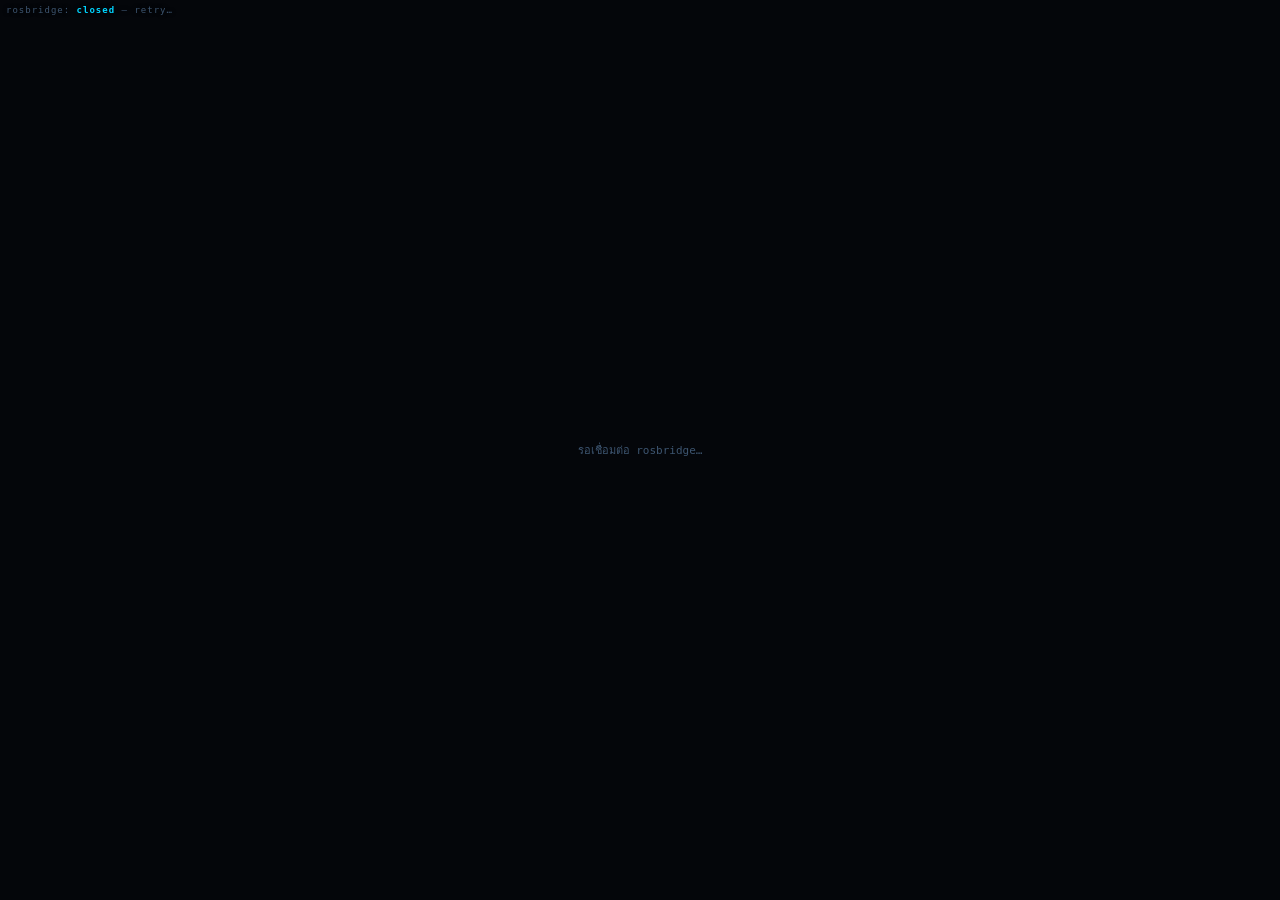
<file: ui/lidar.html>
<!DOCTYPE html>
<html lang="th">
<head>
<meta charset="UTF-8" />
<meta name="viewport" content="width=device-width, initial-scale=1.0" />
<title>LIDAR / SLAM</title>
<!-- ============================================================================
  lidar_example.html  —  แผง LIDAR MAP (ฝังเป็น iframe ใน index.html)

  ต่อ rosbridge บน Pi (ws://<PI_IP>:9090) ตรงๆ ด้วย WebSocket (rosbridge v2
  protocol เป็น JSON ล้วน) — ไม่พึ่ง roslib.js / CDN ใดๆ เพื่อให้ใช้ได้แม้
  หุ่นอยู่บนเครือข่ายที่ไม่มีอินเทอร์เน็ต

  สัญญา (postMessage) กับ index.html — ดู index.html บรรทัด ~700-738:
    parent → iframe:
      {type:'setWs', addr:'<ip>:9090', connect:true}   ← ตอน iframe โหลดเสร็จ
      {type:'mapSave'}                                  ← ปุ่ม SAVE
      {type:'slamStop'} / {type:'slamStart'}            ← ปุ่ม RESET
    iframe → parent:
      {type:'lidarStatus', receiving:bool}             ← อัปเดตป้าย LIVE/NO DATA
      {type:'slamResult', cmd, success, message}       ← ผลปุ่ม SAVE/RESET

  ทำงาน: subscribe /scan (LaserScan) + /map (OccupancyGrid) ผ่าน rosbridge
  - มี /map → วาดแผนที่ SLAM เต็มจอ + มินิ scan มุมขวาล่าง
  - ยังไม่มี /map → วาด /scan แบบเรดาร์เต็มจอ (ใช้ดูว่า LIDAR ยังมีชีวิต)
============================================================================ -->
<style>
  :root {
    --bg: #04060a; --grid: #0e1626; --map-unknown: #262c38;
    --map-free: #101828; --accent: #00d4ff; --text-dim: #3d5570; --text: #b8cce0;
  }
  html, body { margin: 0; height: 100%; width: 100%; background: var(--bg);
    overflow: hidden; font-family: 'Consolas', monospace; color: var(--text); }
  #wrap { position: relative; height: 100%; width: 100%; }
  canvas { display: block; width: 100%; height: 100%; cursor: grab; }
  canvas.panning { cursor: grabbing; }
  #hud { position: absolute; left: 6px; top: 5px; font-size: 9px; letter-spacing: 1px;
    color: var(--text-dim); pointer-events: none; text-shadow: 0 0 4px #000; }
  #hud b { color: var(--accent); }
  #waiting { position: absolute; inset: 0; display: flex; align-items: center;
    justify-content: center; font-size: 11px; color: var(--text-dim);
    text-align: center; pointer-events: none; }
</style>
</head>
<body>
<div id="wrap">
  <canvas id="cv"></canvas>
  <div id="hud"></div>
  <div id="waiting">รอเชื่อมต่อ rosbridge…</div>
</div>

<script>
"use strict";
// ── ปรับชื่อ topic / service ให้ตรงกับฝั่ง Pi ได้ที่นี่ ──────────────────────
const CONFIG = {
  scanTopic:  '/MS200/scan',
  scanType: 'sensor_msgs/LaserScan',
  mapTopic:   '/map',
  mapType:  'nav_msgs/OccupancyGrid',
  markTopic:  '/scan_marks',                        // hazmat/QR pins จาก map_marker_pi
  markType: 'visualization_msgs/MarkerArray',
  scanThrottleMs: 100,
  displayMode: 'map',   // 'scan' | 'map' | 'both'

  saveService:  '/slam/save_map',
  saveType: 'std_srvs/srv/Trigger',
  startService: '/slam/start',
  startType: 'std_srvs/srv/Empty',
  stopService:  '/slam/stop',
  stopType:  'std_srvs/srv/Empty',
  staleMs: 3000,
};

// ── สถานะ ──────────────────────────────────────────────────────────────────
const cv  = document.getElementById('cv');
const ctx = cv.getContext('2d');
const hud = document.getElementById('hud');
const waitEl = document.getElementById('waiting');

let ws = null, wsAddr = null, retryT = null;
let lastScan = null, lastMap = null, lastMarks = [];
let receiving = false, staleT = null;
const pendingSrv = new Map();   // id → {cmd, resolve}

// view transform: ครอบการวาดทั้งหมด — screen = pan + zoom * (พิกัด fit เดิม)
let view = { zoom: 1, panX: 0, panY: 0 };
function resetView() { view.zoom = 1; view.panX = 0; view.panY = 0; }

// ── postMessage → parent (index.html) ───────────────────────────────────────
function toParent(obj) { try { parent.postMessage(obj, '*'); } catch (e) {} }
function setReceiving(on) {
  if (on !== receiving) { receiving = on; toParent({ type: 'lidarStatus', receiving: on }); }
  if (on) {
    waitEl.style.display = 'none';
    clearTimeout(staleT);
    staleT = setTimeout(() => setReceiving(false), CONFIG.staleMs);
  }
}

// ── rosbridge WebSocket client (protocol v2, JSON ล้วน) ─────────────────────
function connect(addr) {
  if (addr) wsAddr = addr;
  if (!wsAddr) return;
  cleanup();
  const url = 'ws://' + wsAddr;
  hud.innerHTML = 'rosbridge: <b>connecting</b> ' + wsAddr;
  try { ws = new WebSocket(url); } catch (e) { return retry(); }

  ws.onopen = () => {
    hud.innerHTML = 'rosbridge: <b>connected</b> ' + wsAddr;
    send({ op: 'subscribe', topic: CONFIG.scanTopic, type: CONFIG.scanType,
           throttle_rate: CONFIG.scanThrottleMs, queue_length: 1 });
    send({ op: 'subscribe', topic: CONFIG.mapTopic, type: CONFIG.mapType,
           queue_length: 1 });
    send({ op: 'subscribe', topic: CONFIG.markTopic, type: CONFIG.markType,
           queue_length: 1 });
  };
  ws.onmessage = (ev) => {
    let m; try { m = JSON.parse(ev.data); } catch (e) { return; }
    if (m.op === 'publish') {
      if (m.topic === CONFIG.scanTopic) { lastScan = m.msg; setReceiving(true); }
      else if (m.topic === CONFIG.mapTopic) { lastMap = m.msg; setReceiving(true); }
      else if (m.topic === CONFIG.markTopic) { ingestMarks(m.msg); }
    } else if (m.op === 'service_response') {
      const p = pendingSrv.get(m.id);
      if (p) { pendingSrv.delete(m.id);
        toParent({ type: 'slamResult', cmd: p.cmd,
          success: m.result !== false,
          message: m.values && m.values.message ? m.values.message : (m.result === false ? 'service failed' : 'ok') }); }
    }
  };
  ws.onclose = () => { setReceiving(false); hud.innerHTML = 'rosbridge: <b>closed</b> — retry…'; retry(); };
  ws.onerror = () => { try { ws.close(); } catch (e) {} };
}
function send(obj) { try { if (ws && ws.readyState === 1) ws.send(JSON.stringify(obj)); } catch (e) {} }
function retry() { clearTimeout(retryT); retryT = setTimeout(() => connect(), 2000); }
function cleanup() { clearTimeout(retryT); if (ws) { try { ws.onclose = null; ws.close(); } catch (e) {} ws = null; } }

// ── เรียก ROS service (SAVE / RESET) ────────────────────────────────────────
function callService(service, type, args, cmd) {
  if (!ws || ws.readyState !== 1) {
    return toParent({ type: 'slamResult', cmd, success: false, message: 'rosbridge ไม่ได้เชื่อมต่อ' });
  }
  const id = 'srv_' + cmd + '_' + Date.now();
  pendingSrv.set(id, { cmd });
  send({ op: 'call_service', service, type, args: args || {}, id });
  // timeout กันค้างถ้าไม่มี response
  setTimeout(() => { if (pendingSrv.has(id)) { pendingSrv.delete(id);
    toParent({ type: 'slamResult', cmd, success: false, message: 'timeout (ไม่มี response)' }); } }, 8000);
}

// ── รับคำสั่งจาก parent (index.html) ────────────────────────────────────────
window.addEventListener('message', (e) => {
  const d = e.data; if (!d || typeof d !== 'object') return;
  switch (d.type) {
    case 'setWs':     if (d.addr) connect(d.addr); break;
    case 'setMode':   CONFIG.displayMode = d.mode; break;   // ← เพิ่ม
    case 'mapSave':   callService(CONFIG.saveService, CONFIG.saveType, {}, 'save'); break;
    case 'slamStop':  callService(CONFIG.stopService, CONFIG.stopType, {}, 'stop'); break;
    case 'slamStart': callService(CONFIG.startService, CONFIG.startType, {}, 'start'); break;
  }
});

// ── hazmat/QR marks (MarkerArray จาก map_marker_pi) ─────────────────────────
// แต่ละ publish = snapshot เต็ม (DELETEALL + ชุดปัจจุบัน) → แทนที่ lastMarks ทั้งก้อน
function ingestMarks(msg) {
  const out = [];
  for (const mk of (msg.markers || [])) {
    if (mk.action === 3) continue;                 // DELETEALL → เริ่มชุดใหม่
    const p = mk.pose && mk.pose.position;
    if (!p) continue;
    const c = mk.color || { r: 1, g: 1, b: 1 };
    out.push({
      x: p.x, y: p.y,
      r: c.r, g: c.g, b: c.b,
      text: mk.text || '',
      isText: mk.type === 9,                        // 9 = TEXT_VIEW_FACING
    });
  }
  lastMarks = out;
}

// วาดหมุดบน map: แปลงพิกัด map (เมตร) → pixel ด้วย transform เดียวกับที่วาด map
function drawMarks(m, ox, oy, dh, pxPerCell) {
  if (!lastMarks.length || !m) return;
  const res = m.info.resolution || 0.05;
  const origX = (m.info.origin && m.info.origin.position.x) || 0;
  const origY = (m.info.origin && m.info.origin.position.y) || 0;
  for (const mk of lastMarks) {
    const col = (mk.x - origX) / res;
    const row = (mk.y - origY) / res;
    const px = ox + col * pxPerCell;
    const py = oy + dh - row * pxPerCell;           // พลิก Y (ROS Y↑ / canvas Y↓)
    const color = 'rgb(' + Math.round(mk.r*255) + ',' + Math.round(mk.g*255) + ',' + Math.round(mk.b*255) + ')';
    if (mk.isText) {
      ctx.font = '11px Consolas';
      ctx.fillStyle = color;
      ctx.strokeStyle = 'rgba(0,0,0,0.85)';
      ctx.lineWidth = 3;
      ctx.strokeText(mk.text, px + 7, py - 6);
      ctx.fillText(mk.text, px + 7, py - 6);
    } else {
      const rad = Math.max(4, (0.13 / res) * pxPerCell);
      ctx.beginPath(); ctx.arc(px, py, rad, 0, Math.PI*2);
      ctx.fillStyle = color; ctx.globalAlpha = 0.9; ctx.fill(); ctx.globalAlpha = 1;
      ctx.strokeStyle = '#000'; ctx.lineWidth = 1.5; ctx.stroke();
    }
  }
}

// ── วาดภาพ ──────────────────────────────────────────────────────────────────
const mapCanvas = document.createElement('canvas');   // offscreen map ความละเอียดจริง

function drawMapTo(ctx2, m, x0, y0, dw, dh) {
  const w = m.info.width, h = m.info.height, data = m.data;
  if (!w || !h) return false;
  mapCanvas.width = w; mapCanvas.height = h;
  const octx = mapCanvas.getContext('2d');
  const img = octx.createImageData(w, h);
  for (let y = 0; y < h; y++) {
    const src = (h - 1 - y) * w;                  // OccupancyGrid เริ่มมุมล่างซ้าย → พลิกแนวตั้ง
    for (let x = 0; x < w; x++) {
      const v = data[src + x], di = (y * w + x) * 4;
      let r, g, b;
      if (v < 0)        { r = 38; g = 44;  b = 56;  }    // unknown
      else if (v >= 50) { r = 0;  g = 212; b = 255; }    // obstacle (accent)
      else              { r = 16; g = 24;  b = 40;  }    // free
      img.data[di] = r; img.data[di+1] = g; img.data[di+2] = b; img.data[di+3] = 255;
    }
  }
  octx.putImageData(img, 0, 0);
  ctx2.imageSmoothingEnabled = false;
  ctx2.drawImage(mapCanvas, 0, 0, w, h, x0, y0, dw, dh);
  return true;
}

function drawScanPolar(cx, cy, radius, dim) {
  const s = lastScan; if (!s || !s.ranges || !s.ranges.length) return;
  const rmax = s.range_max && isFinite(s.range_max) ? s.range_max : 6;
  const scale = radius / rmax;
  // วงรัศมีอ้างอิง
  ctx.strokeStyle = dim ? 'rgba(0,212,255,0.18)' : 'rgba(0,212,255,0.25)';
  ctx.lineWidth = 1;
  for (let k = 1; k <= 3; k++) {
    ctx.beginPath(); ctx.arc(cx, cy, radius * k / 3, 0, Math.PI * 2); ctx.stroke();
  }
  // จุด scan
  ctx.fillStyle = dim ? 'rgba(0,255,136,0.7)' : '#00ff88';
  const dot = dim ? 1 : 1.6;
  for (let i = 0; i < s.ranges.length; i++) {
    const r = s.ranges[i];
    if (!isFinite(r) || r <= 0 || r > rmax) continue;
    const a = s.angle_min + i * s.angle_increment;
    const x = cx + r * scale * Math.cos(a);
    const y = cy - r * scale * Math.sin(a);
    ctx.fillRect(x - dot, y - dot, dot * 2, dot * 2);
  }
  // จุดศูนย์ (ตำแหน่งหุ่น/เซนเซอร์)
  ctx.fillStyle = '#fff';
  ctx.beginPath(); ctx.arc(cx, cy, dim ? 1.5 : 2.5, 0, Math.PI * 2); ctx.fill();
}

function render() {
  const W = cv.clientWidth || 240, H = cv.clientHeight || 160;
  if (cv.width !== W) cv.width = W;
  if (cv.height !== H) cv.height = H;
  ctx.fillStyle = '#04060a';
  ctx.fillRect(0, 0, W, H);

  ctx.save();
  ctx.translate(view.panX, view.panY);
  ctx.scale(view.zoom, view.zoom);

  const mode = CONFIG.displayMode;

  if (mode === 'scan') {
    // ── SCAN ONLY: เรดาร์เต็มจอ ──────────────────────────────
    if (lastScan) {
      drawScanPolar(W / 2, H / 2, Math.min(W, H) / 2 - 10, false);
      const n = lastScan.ranges ? lastScan.ranges.length : 0;
      hud.innerHTML = 'SCAN <b>' + n + '</b> pts · SCAN MODE';
    }

  } else if (mode === 'map') {
    // ── MAP ONLY: แผนที่เต็มจอ ────────────────────────────────
    if (lastMap) {
      const w = lastMap.info.width, h = lastMap.info.height;
      const s = Math.min(W / w, H / h);
      const dw = w * s, dh = h * s, ox = (W - dw) / 2, oy = (H - dh) / 2;
      drawMapTo(ctx, lastMap, ox, oy, dw, dh);
      drawMarks(lastMap, ox, oy, dh, s);
      const res = lastMap.info.resolution || 0;
      hud.innerHTML = 'MAP <b>' + w + '×' + h + '</b> · ' + (w * res).toFixed(1) + '×' + (h * res).toFixed(1) + ' m';
    } else if (lastScan) {
      // ยังไม่มี map → fallback แสดง scan แทน
      drawScanPolar(W / 2, H / 2, Math.min(W, H) / 2 - 10, false);
      hud.innerHTML = 'SCAN only · ยังไม่มี /map';
    }

  } else if (mode === 'both') {
    // ── MAP + SCAN OVERLAY: scan align พิกัดจริงบน map ──────
    if (lastMap) {
      const mw = lastMap.info.width, mh = lastMap.info.height;
      const res = lastMap.info.resolution || 0.05;
      const s = Math.min(W / mw, H / mh);          // pixel-per-cell
      const dw = mw * s, dh = mh * s;
      const ox = (W - dw) / 2, oy = (H - dh) / 2;

      // วาด map
      drawMapTo(ctx, lastMap, ox, oy, dw, dh);

      // วาด scan overlay ถ้ามี
      if (lastScan) {
        // origin ของ map (มุมล่างซ้ายในพิกัด ROS → pixel)
        const mapOriginX = lastMap.info.origin.position.x || 0;
        const mapOriginY = lastMap.info.origin.position.y || 0;

        // robot/sensor อยู่ที่ (0,0) ในพิกัด ROS
        // แปลงเป็น pixel บน canvas
        const robotPixX = ox + (-mapOriginX / res) * s;
        const robotPixY = oy + dh - (-mapOriginY / res) * s;  // พลิก Y (ROS Y↑, canvas Y↓)

        drawScanOnMap(robotPixX, robotPixY, s / res);
      }

      drawMarks(lastMap, ox, oy, dh, s);
      hud.innerHTML = 'MAP+SCAN <b>' + mw + '×' + mh + '</b> · ' + (mw * res).toFixed(1) + '×' + (mh * res).toFixed(1) + ' m';

    } else if (lastScan) {
      // ยังไม่มี map → fallback scan เต็มจอ
      drawScanPolar(W / 2, H / 2, Math.min(W, H) / 2 - 10, false);
      hud.innerHTML = 'SCAN only · ยังไม่มี /map';
    }
  }

  ctx.restore();
  requestAnimationFrame(render);
}
requestAnimationFrame(render);

// วาด scan โดย scale ตาม map จริง (1 unit ROS = pxPerM pixel)
function drawScanOnMap(cx, cy, pxPerM) {
  const s = lastScan; if (!s || !s.ranges || !s.ranges.length) return;
  const rmax = s.range_max && isFinite(s.range_max) ? s.range_max : 6;

  // วงอ้างอิง
  ctx.strokeStyle = 'rgba(0,212,255,0.2)';
  ctx.lineWidth = 0.5;
  for (let k = 1; k <= 3; k++) {
    ctx.beginPath();
    ctx.arc(cx, cy, (rmax / 3 * k) * pxPerM, 0, Math.PI * 2);
    ctx.stroke();
  }

  // จุด scan (scale เป็น meter จริง)
  ctx.fillStyle = 'rgba(0,255,136,0.85)';
  const dot = Math.max(1, pxPerM * 0.04);
  for (let i = 0; i < s.ranges.length; i++) {
    const r = s.ranges[i];
    if (!isFinite(r) || r <= 0 || r > rmax) continue;
    const a = s.angle_min + i * s.angle_increment;
    const x = cx + r * pxPerM * Math.cos(a);
    const y = cy - r * pxPerM * Math.sin(a);   // พลิก Y
    ctx.fillRect(x - dot, y - dot, dot * 2, dot * 2);
  }

  // จุดหุ่น
  ctx.fillStyle = '#ff4444';
  ctx.beginPath();
  ctx.arc(cx, cy, Math.max(2, pxPerM * 0.08), 0, Math.PI * 2);
  ctx.fill();
}

// ── zoom (scroll) + pan (ลากคลิกซ้าย) ───────────────────────────────────────
cv.addEventListener('wheel', (e) => {
  e.preventDefault();
  const k = e.deltaY < 0 ? 1.12 : 1 / 1.12;
  const nz = Math.max(0.2, Math.min(20, view.zoom * k));
  const r = nz / view.zoom;                  // ตรึงจุดใต้เคอร์เซอร์ให้อยู่กับที่
  view.panX = e.offsetX - r * (e.offsetX - view.panX);
  view.panY = e.offsetY - r * (e.offsetY - view.panY);
  view.zoom = nz;
}, { passive: false });

let panning = false, lastX = 0, lastY = 0;
cv.addEventListener('mousedown', (e) => {
  if (e.button !== 0) return;                 // เฉพาะคลิกซ้าย
  panning = true; lastX = e.clientX; lastY = e.clientY; cv.classList.add('panning');
});
window.addEventListener('mousemove', (e) => {
  if (!panning) return;
  view.panX += e.clientX - lastX; view.panY += e.clientY - lastY;
  lastX = e.clientX; lastY = e.clientY;
});
window.addEventListener('mouseup', () => { panning = false; cv.classList.remove('panning'); });
cv.addEventListener('dblclick', () => resetView());   // ดับเบิลคลิก = รีเซ็ตมุมมอง

// ถ้าเปิดไฟล์ตรงๆ (ไม่ผ่าน iframe) ลองต่อ host ปัจจุบัน:9090 ให้ทดสอบได้
if (window.parent === window && location.hostname) {
  connect((location.hostname || 'localhost') + ':9090');
}
</script>
</body>
</html>
</file>
